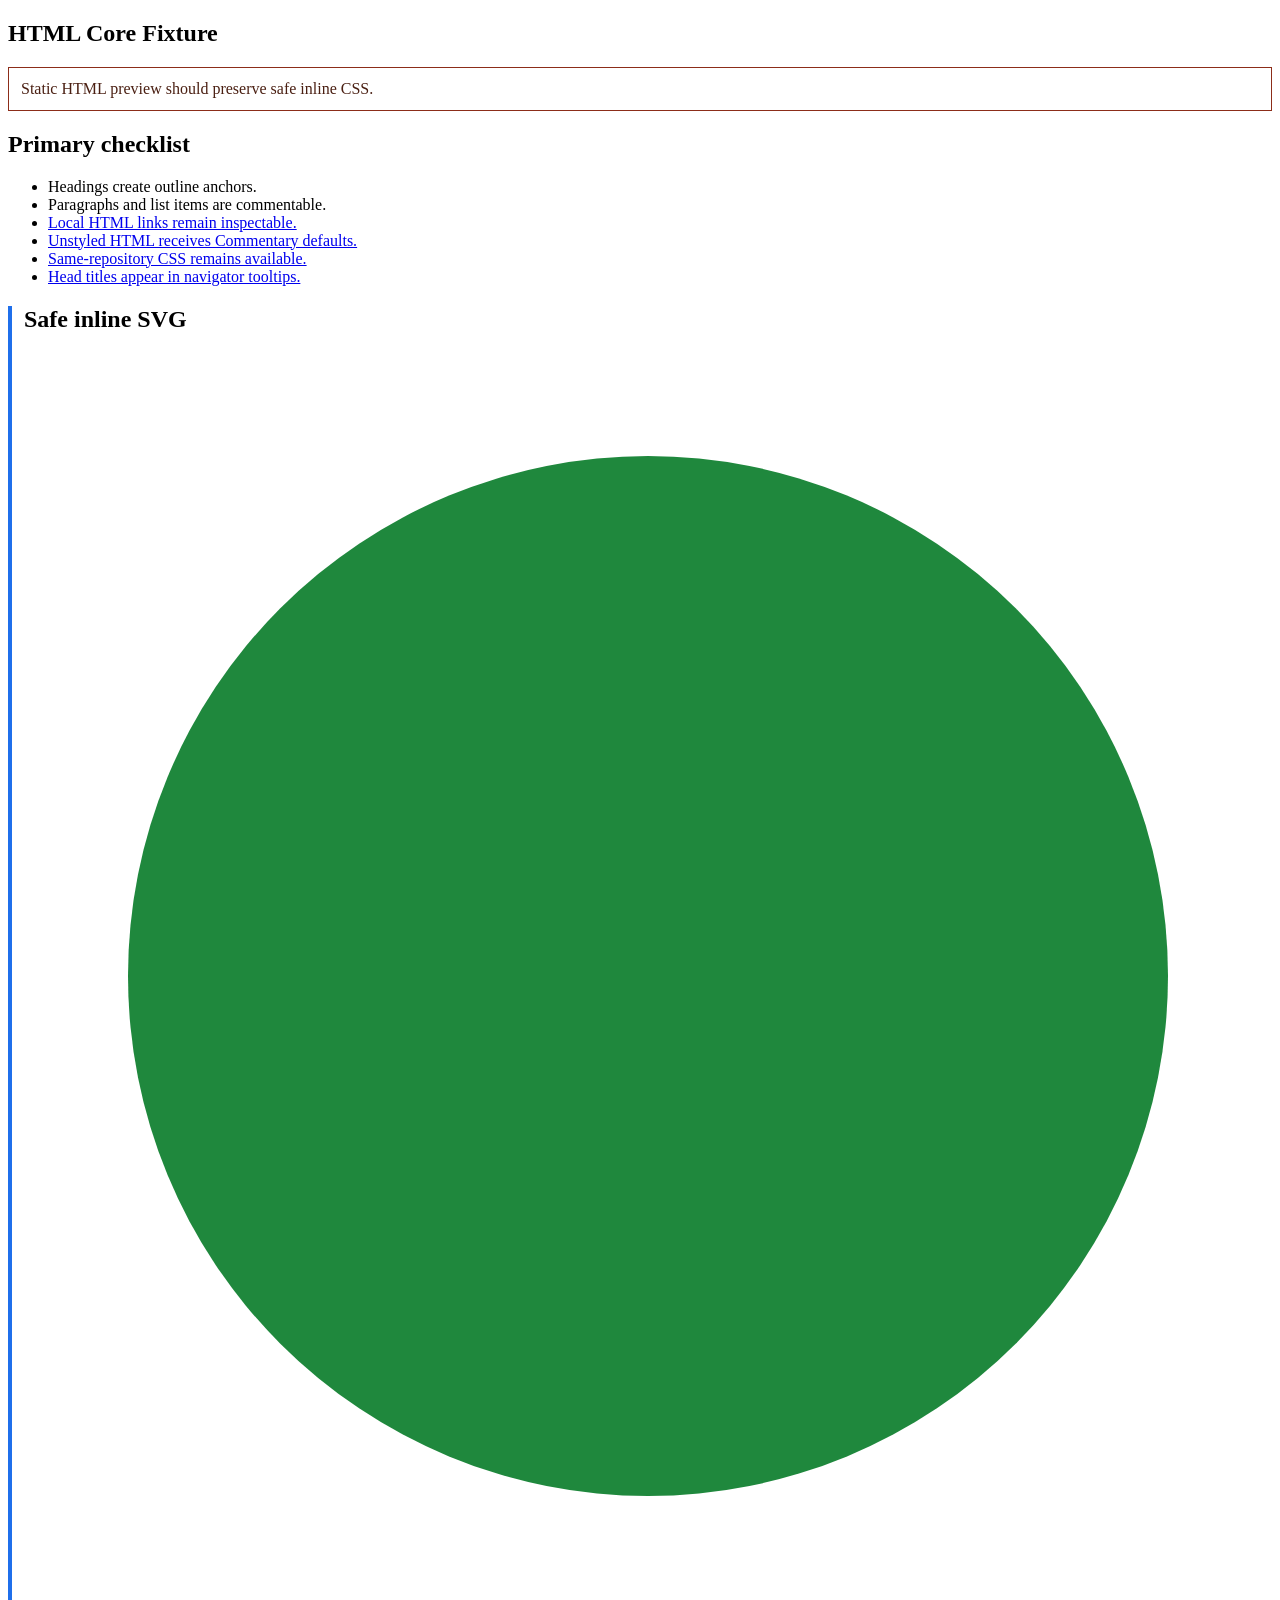
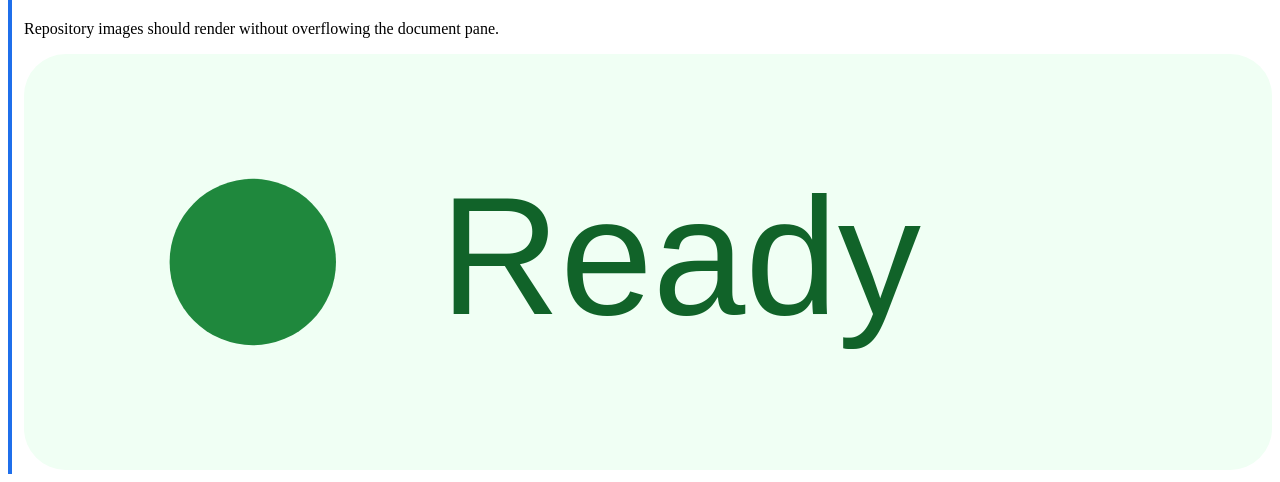
<file: public/index.html>
<!doctype html>
<html>
  <head>
    <title>HTML Core Fixture</title>
    <style>
      .hero { border: 1px solid #8c2d19; padding: 12px; color: #4a1f12; }
      .callout { border-left: 4px solid #1f6feb; padding-left: 12px; }
    </style>
  </head>
  <body>
    <main>
      <article id="release-notes">
        <h1>HTML Core Fixture</h1>
        <p class="hero">Static HTML preview should preserve safe inline CSS.</p>
        <section aria-label="Primary checklist">
          <h2>Primary checklist</h2>
          <ul>
            <li>Headings create outline anchors.</li>
            <li>Paragraphs and list items are commentable.</li>
            <li><a href="./table.html">Local HTML links remain inspectable.</a></li>
            <li><a href="./unstyled.html">Unstyled HTML receives Commentary defaults.</a></li>
            <li><a href="./styled.html">Same-repository CSS remains available.</a></li>
            <li><a href="./title-tooltip.html">Head titles appear in navigator tooltips.</a></li>
          </ul>
        </section>
        <section class="callout" role="note">
          <h2>Safe inline SVG</h2>
          <svg viewBox="0 0 24 24" role="img" aria-label="Green status dot">
            <title>Green status dot</title>
            <circle cx="12" cy="12" r="10" fill="#1f883d"></circle>
          </svg>
          <p>Repository images should render without overflowing the document pane.</p>
          <img src="./assets/status.svg" alt="Status asset">
        </section>
      </article>
    </main>
  </body>
</html>
</file>
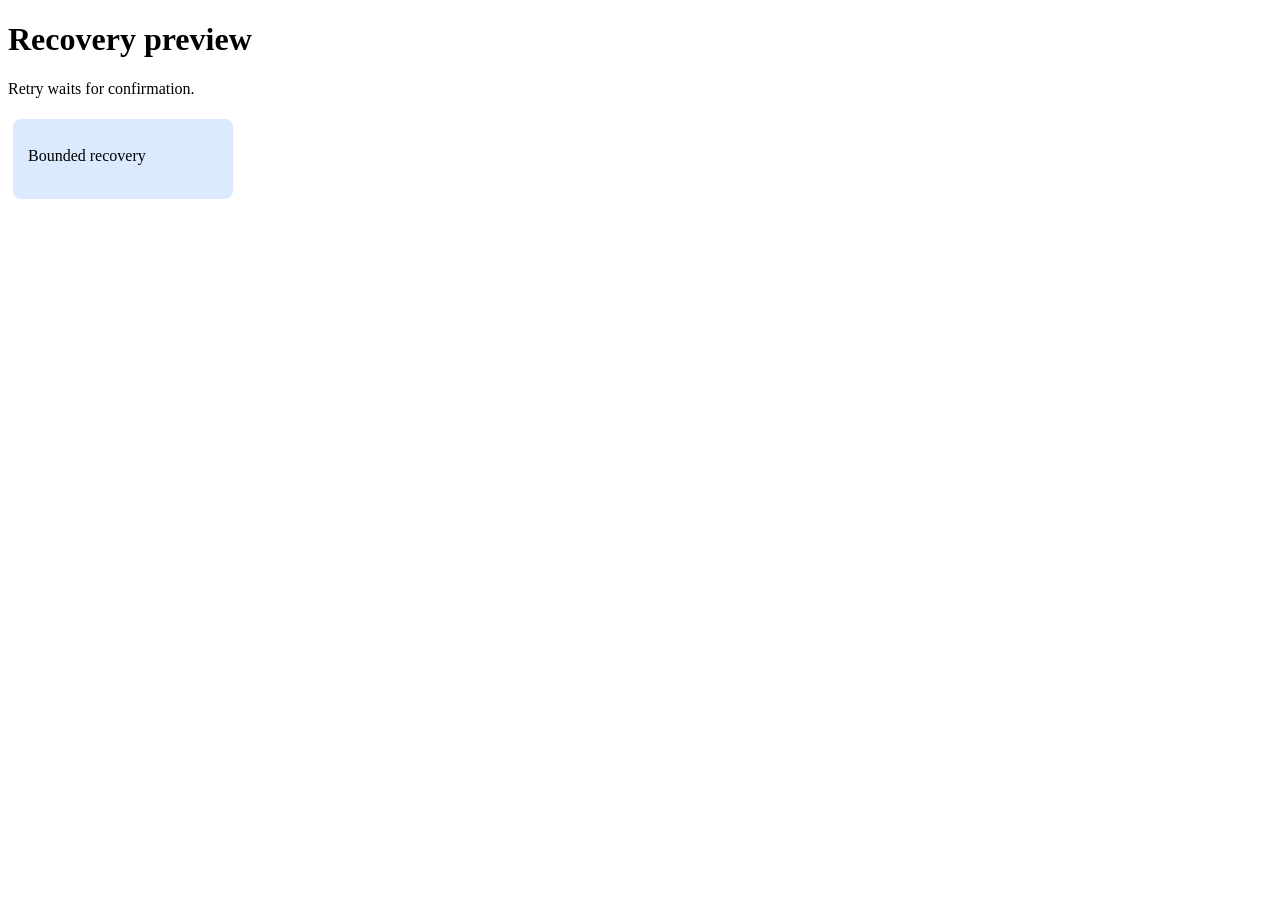
<file: preview.html>
<!doctype html>
<html lang="en"><head><title>Recovery preview</title></head>
<body><h1>Recovery preview</h1><p id="retry-status">Retry waits for confirmation.</p>
<svg id="recovery-flow" width="230" height="90" viewBox="0 0 230 90" role="img" aria-label="Bounded recovery flow"><rect x="5" y="5" width="220" height="80" rx="8" fill="#dbeafe"/><text x="20" y="47">Bounded recovery</text></svg></body></html>
</file>
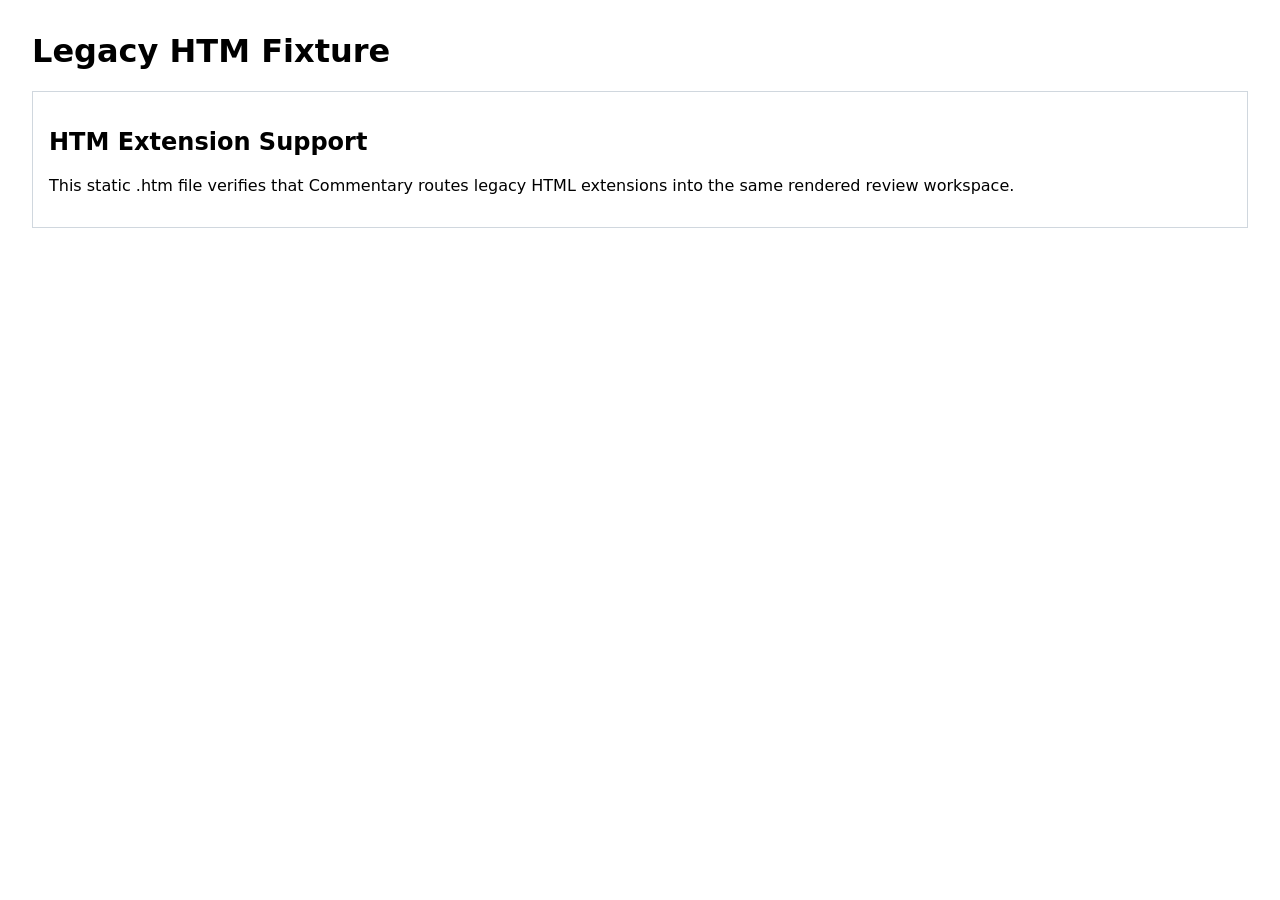
<file: public/legacy.htm>
<!doctype html>
<html lang="en">
  <head>
    <meta charset="utf-8">
    <title>Legacy HTM Fixture</title>
    <style>
      body {
        font-family: system-ui, sans-serif;
        margin: 2rem;
      }

      .status-panel {
        border: 1px solid #d0d7de;
        padding: 1rem;
      }
    </style>
  </head>
  <body>
    <main>
      <h1>Legacy HTM Fixture</h1>
      <section class="status-panel" aria-label="HTM extension support">
        <h2>HTM Extension Support</h2>
        <p>This static .htm file verifies that Commentary routes legacy HTML extensions into the same rendered review workspace.</p>
      </section>
    </main>
  </body>
</html>
</file>
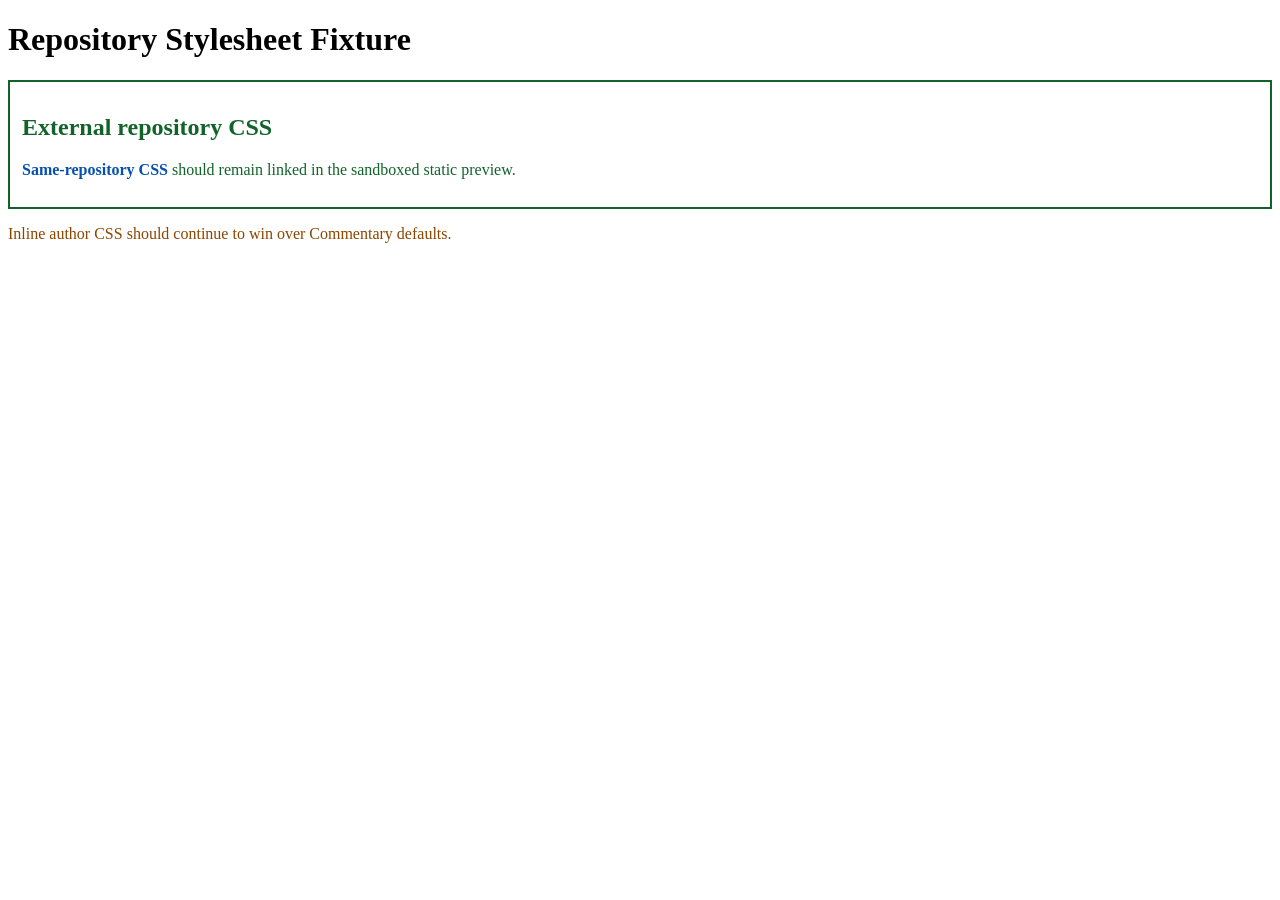
<file: public/styled.html>
<!doctype html>
<html>
  <head>
    <title>Repository Stylesheet Fixture</title>
    <link rel="stylesheet" href="./assets/repository-fixture.css">
    <style>
      .inline-style-check { color: #8a4600; }
    </style>
  </head>
  <body>
    <main>
      <h1>Repository Stylesheet Fixture</h1>
      <section class="external-style-check">
        <h2>External repository CSS</h2>
        <p><strong>Same-repository CSS</strong> should remain linked in the sandboxed static preview.</p>
      </section>
      <p class="inline-style-check">Inline author CSS should continue to win over Commentary defaults.</p>
    </main>
  </body>
</html>
</file>
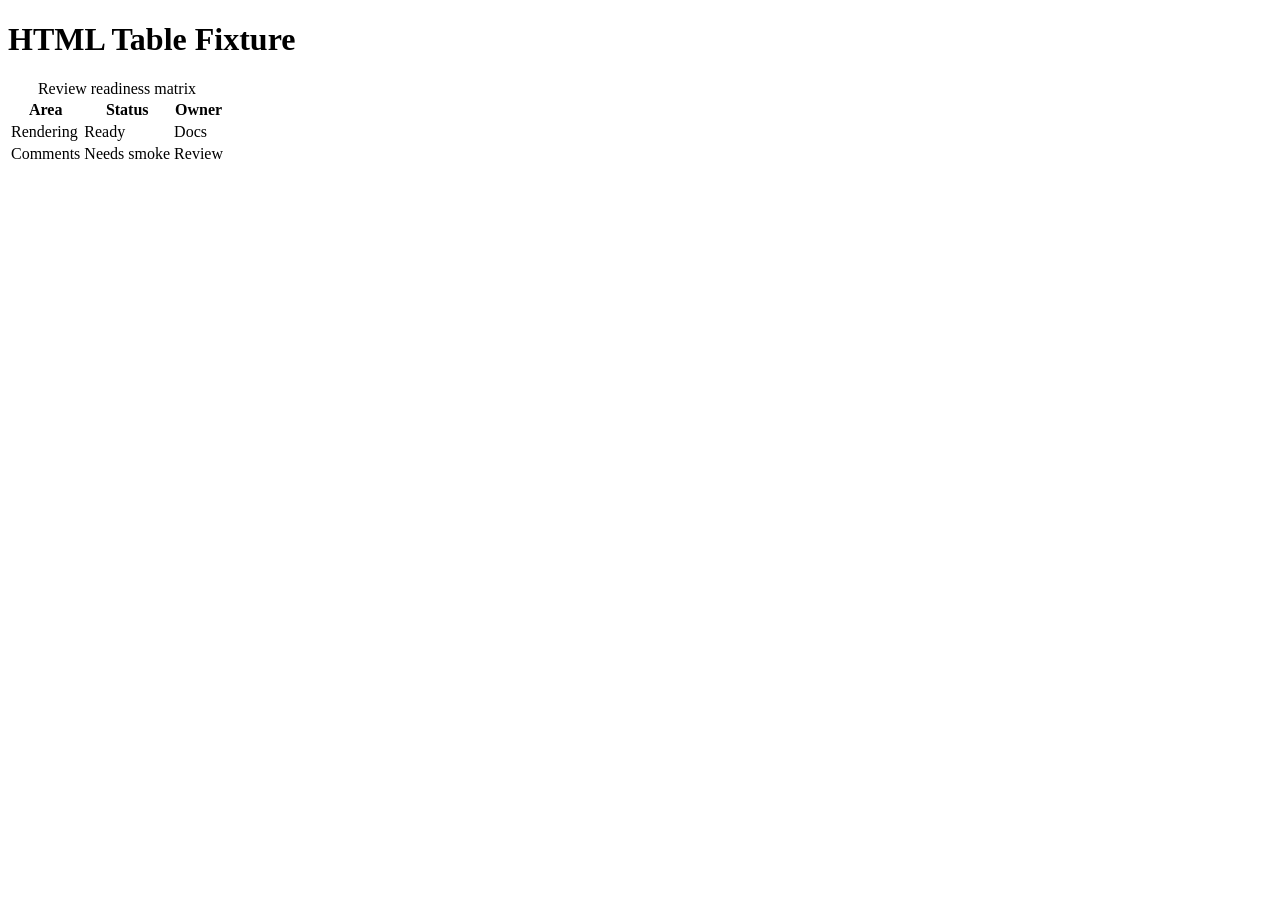
<file: public/table.html>
<!doctype html>
<html>
  <head>
    <title>HTML Table Fixture</title>
  </head>
  <body>
    <main>
      <h1>HTML Table Fixture</h1>
      <table>
        <caption>Review readiness matrix</caption>
        <tr><th>Area</th><th>Status</th><th>Owner</th></tr>
        <tr><td>Rendering</td><td>Ready</td><td>Docs</td></tr>
        <tr><td>Comments</td><td>Needs smoke</td><td>Review</td></tr>
      </table>
    </main>
  </body>
</html>
</file>
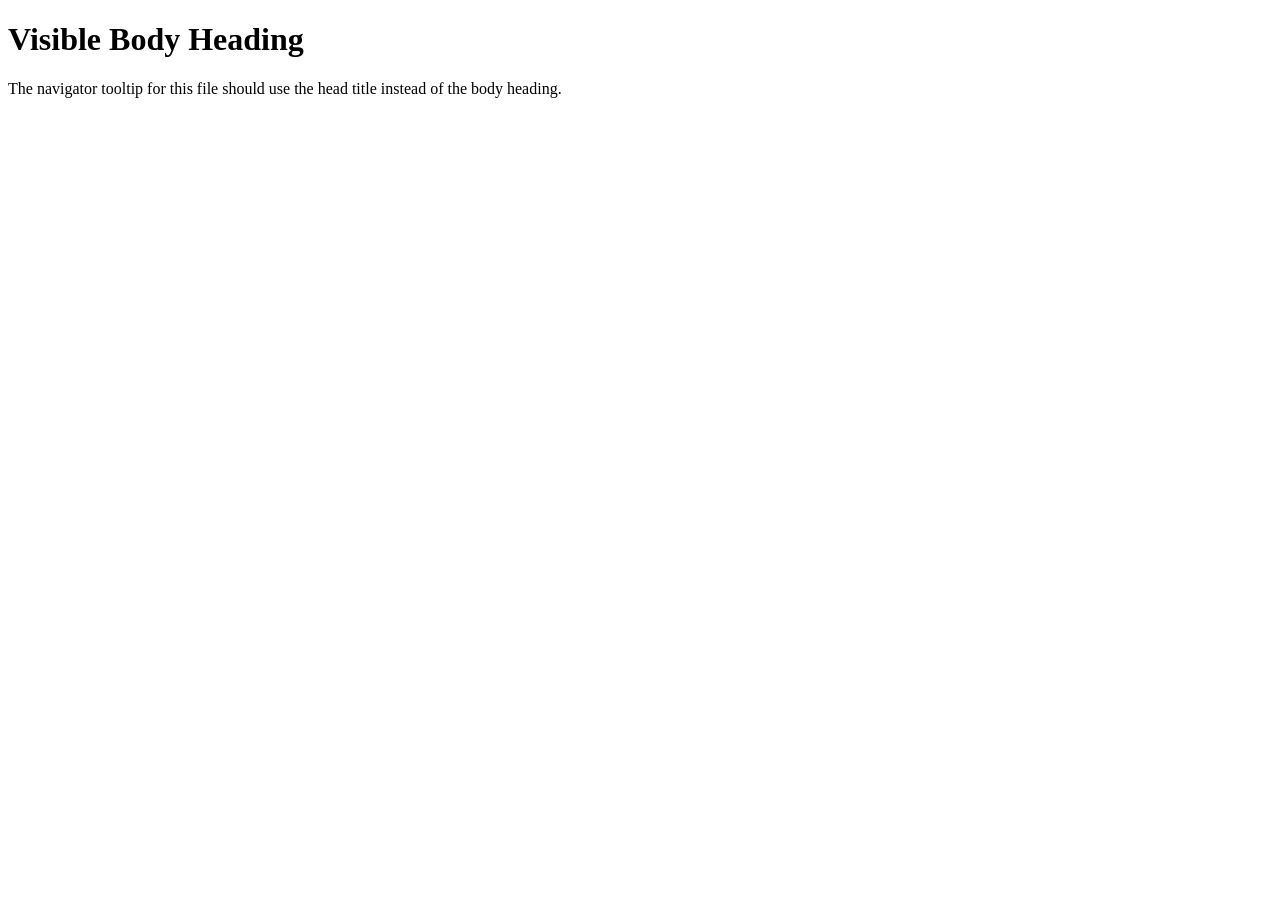
<file: public/title-tooltip.html>
<!doctype html>
<html>
  <head>
    <title>Tooltip Title From HTML Head</title>
  </head>
  <body>
    <main>
      <h1>Visible Body Heading</h1>
      <p>The navigator tooltip for this file should use the head title instead of the body heading.</p>
    </main>
  </body>
</html>
</file>
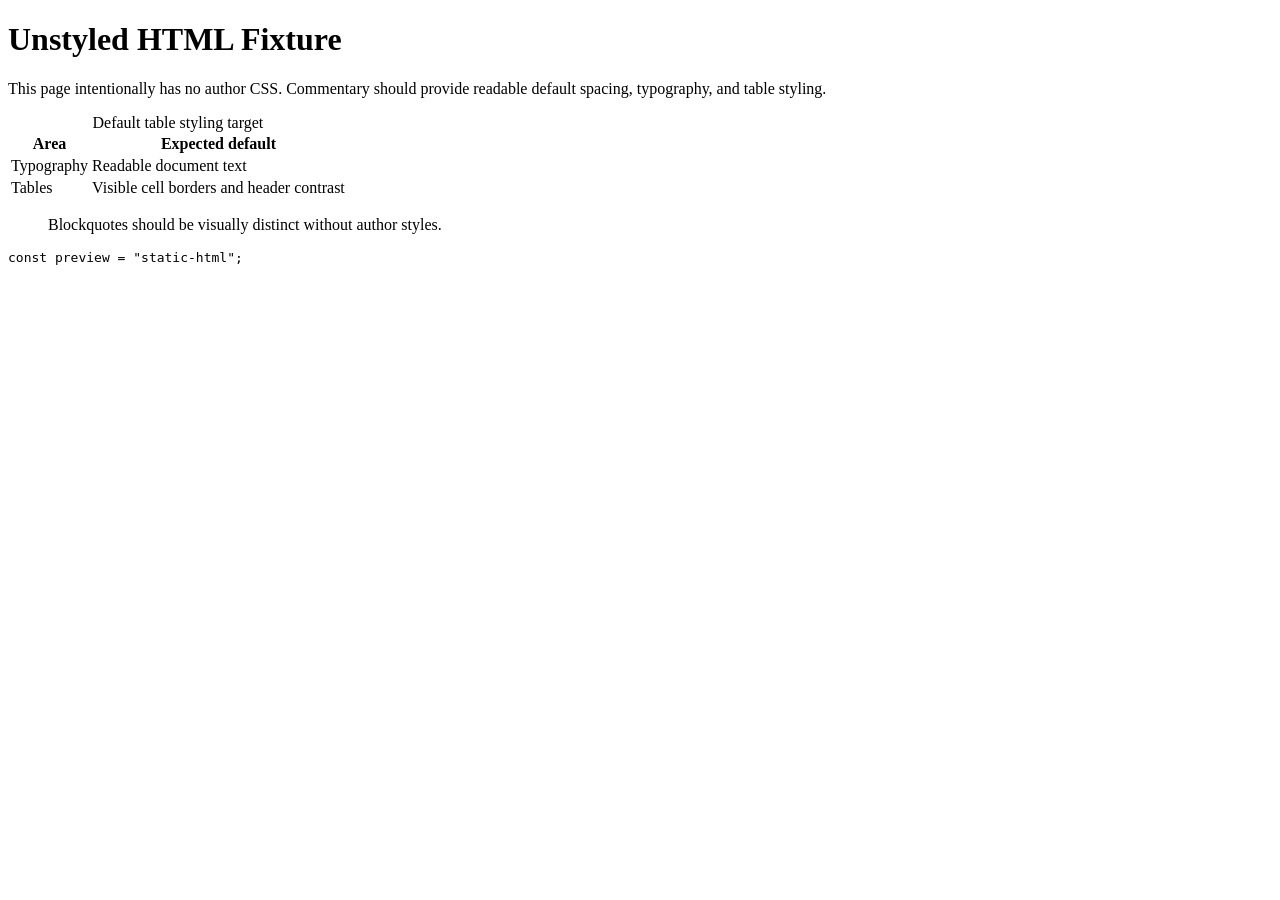
<file: public/unstyled.html>
<!doctype html>
<html>
  <head>
    <title>Unstyled HTML Fixture</title>
  </head>
  <body>
    <main>
      <h1>Unstyled HTML Fixture</h1>
      <p>This page intentionally has no author CSS. Commentary should provide readable default spacing, typography, and table styling.</p>
      <table>
        <caption>Default table styling target</caption>
        <thead>
          <tr><th>Area</th><th>Expected default</th></tr>
        </thead>
        <tbody>
          <tr><td>Typography</td><td>Readable document text</td></tr>
          <tr><td>Tables</td><td>Visible cell borders and header contrast</td></tr>
        </tbody>
      </table>
      <blockquote>Blockquotes should be visually distinct without author styles.</blockquote>
      <pre><code>const preview = "static-html";</code></pre>
    </main>
  </body>
</html>
</file>
<file: public/assets/repository-fixture.css>
.external-style-check {
  border: 2px solid #116329;
  padding: 12px;
  color: #116329;
}

.external-style-check strong {
  color: #0550ae;
}
</file>
